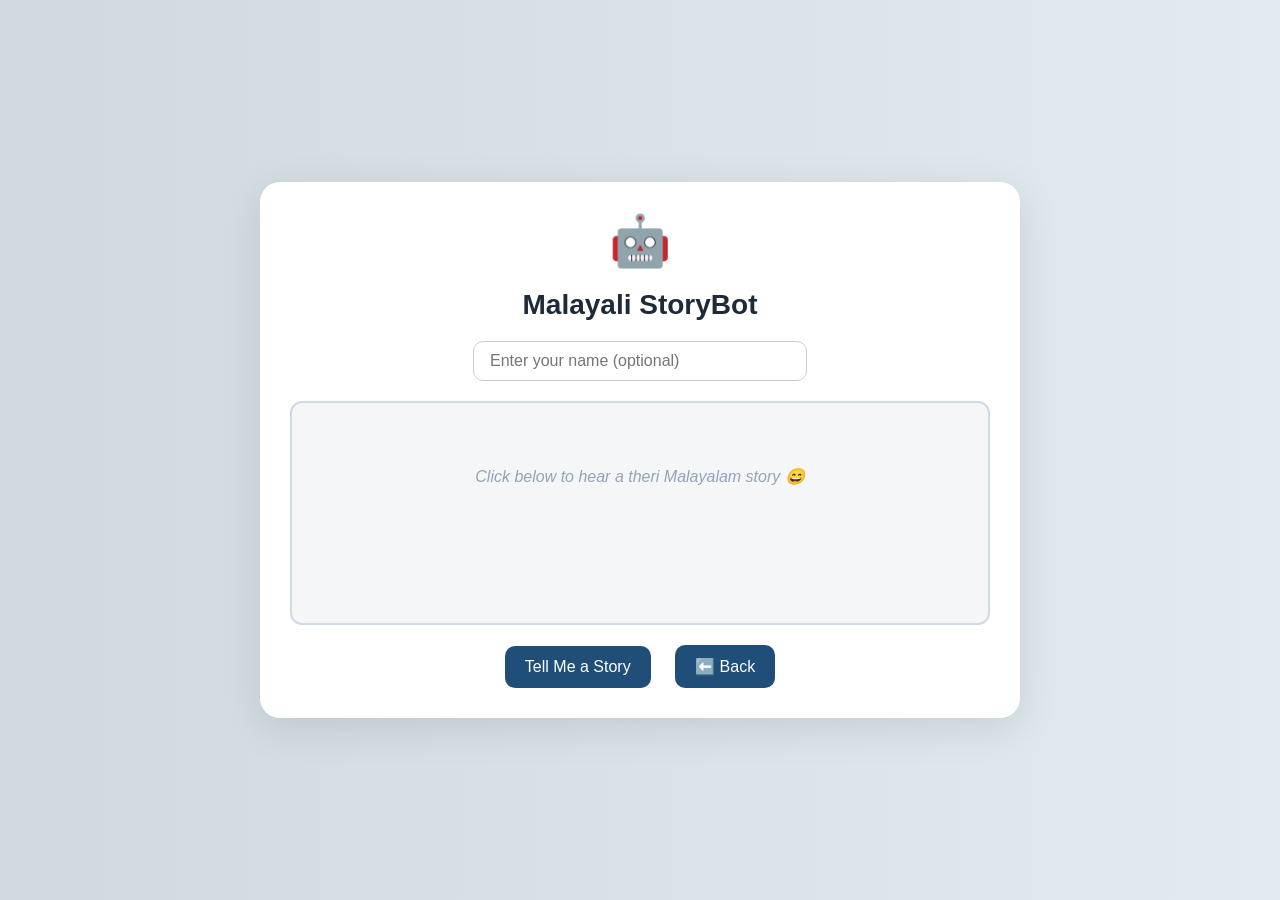
<file: index.html>
<!DOCTYPE html>
<html lang="en">
<head>
  <meta charset="UTF-8" />
  <title>Malayali StoryBot</title>
  <link rel="stylesheet" href="style.css" />
</head>
<body>
  <div class="card">
    <div class="icon">🤖</div>
    <h1 class="title">Malayali StoryBot</h1>

    <input
      type="text"
      id="nameInput"
      placeholder="Enter your name (optional)"
      class="name-input"
    />

    <div class="story" id="story-box">
      <p class="placeholder">Click below to hear a theri Malayalam story 😄</p>
    </div>

    <div class="buttons">
      <button onclick="generateStory()">Tell Me a Story</button>
      <button onclick="goBack()">⬅️ Back</button>
    </div>
  </div>

  <script src="script.js"></script>
</body>
</html>
</file>
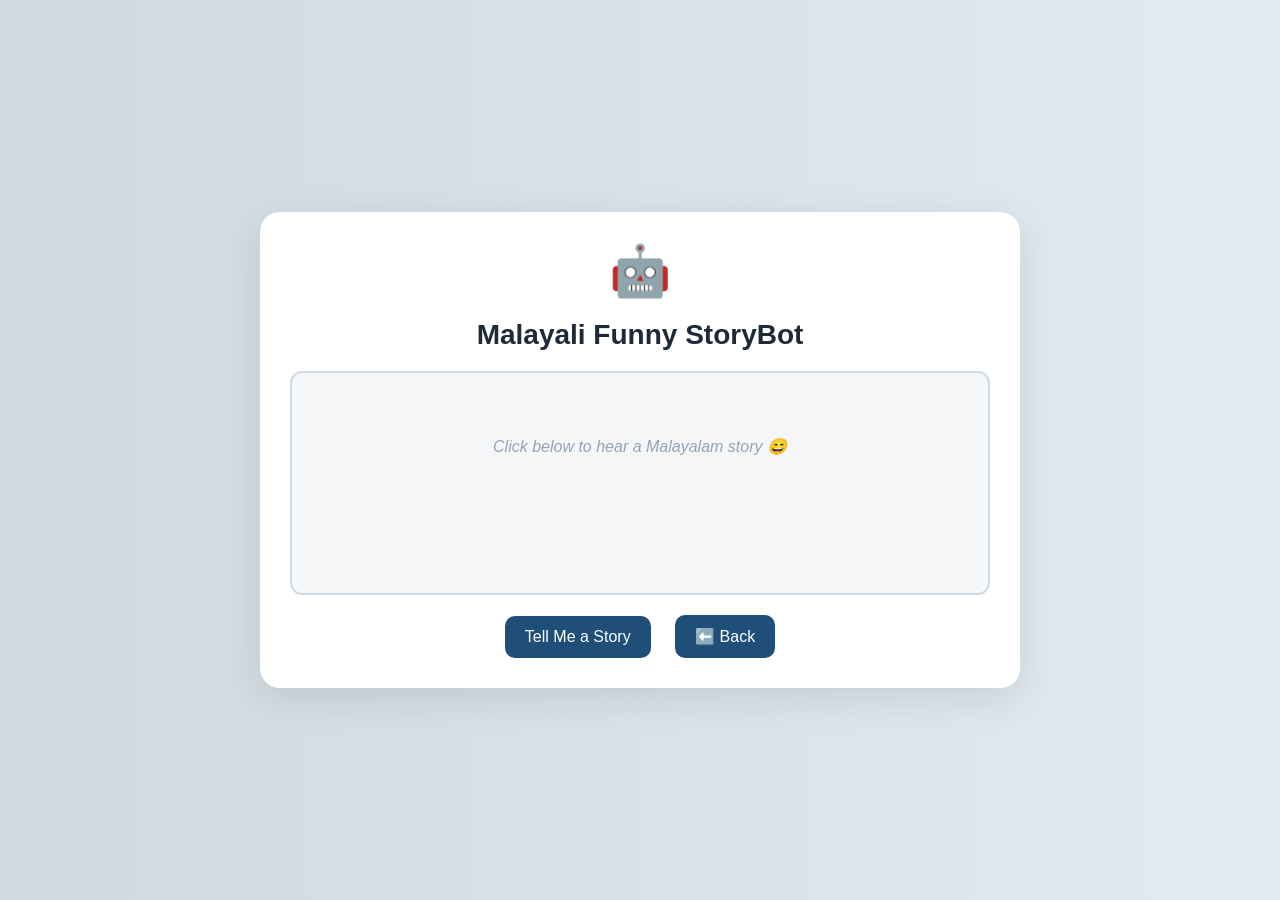
<file: web.html>
<!DOCTYPE html>
<html lang="en">
<head>
  <meta charset="UTF-8" />
  <meta name="viewport" content="width=device-width, initial-scale=1.0"/>
  <title>Malayali StoryBot</title>
  <link rel="stylesheet" href="style.css" />
</head>
<body>
  <div class="card">
    <div class="icon">🤖</div>
    <h1 class="title">Malayali Funny StoryBot</h1>

    <div class="story" id="story-box">
      <p class="placeholder">Click below to hear a Malayalam story 😄</p>
    </div>

    <div class="buttons">
      <button onclick="generateStory()">Tell Me a Story</button>
      <button onclick="goBack()">⬅️ Back</button>
    </div>
  </div>

  <script src="script.js"></script>
</body>
</html>
</file>
<file: style.css>
body {
  margin: 0;
  padding: 0;
  background: linear-gradient(to right, #cfd9df, #e2ebf0);
  font-family: 'Segoe UI', sans-serif;
  display: flex;
  justify-content: center;
  align-items: center;
  height: 100vh;
}

.card {
  background-color: #ffffff;
  padding: 30px;
  width: 90%;
  max-width: 700px;
  border-radius: 20px;
  box-shadow: 0 10px 40px rgba(0, 0, 0, 0.1);
  text-align: center;
}

.icon {
  font-size: 50px;
  margin-bottom: 10px;
}

.title {
  color: #1e2a38;
  font-size: 28px;
  margin-bottom: 20px;
}

.story {
  background-color: #f4f6f8;
  border: 2px solid #d0dae5;
  color: #1f4e79;
  border-radius: 12px;
  padding: 20px;
  min-height: 180px;
  margin-bottom: 20px;
  font-size: 16px;
  line-height: 1.6;
  white-space: pre-line;
}

.placeholder {
  color: #94a3b8;
  font-style: italic;
}

.buttons button {
  background-color: #1f4e79;
  color: white;
  border: none;
  padding: 12px 20px;
  margin: 0 10px;
  border-radius: 10px;
  font-size: 16px;
  cursor: pointer;
  transition: 0.2s;
}

.buttons button:hover {
  background-color: #173a5e;
}
.name-input {
  margin: 12px auto 20px auto;
  padding: 10px 16px;
  border: 1px solid #ccc;
  border-radius: 10px;
  font-size: 16px;
  width: 80%;
  max-width: 300px;
  display: block;
}
</file>
